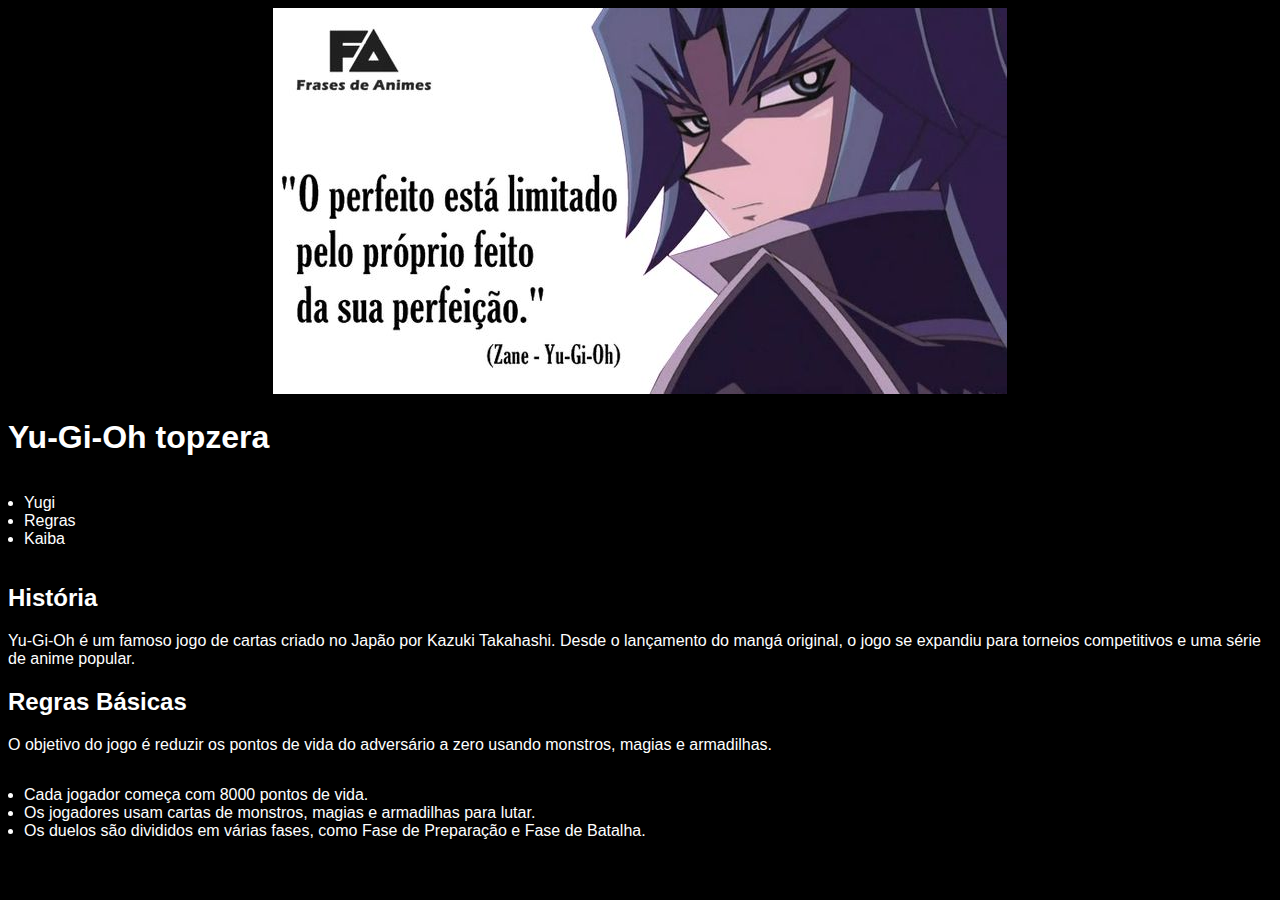
<file: site fran teste2/index.html>
<!DOCTYPE html>
<html lang="pt-BR">
<head>
    <meta charset="UTF-8">
    <meta name="viewport" content="width=device-width, initial-scale=1.0">
    <meta name="description" content="Site gamer de Yu-Gi-Oh">
    <title>Yu-Gi-Oh veloiz</title>
    <link rel="stylesheet" href="index.css">
</head>
<body>
    <center>
        <header>
        <img src="zane.jpg" alt="coiso">
    </header>
</center>    
        <h1>Yu-Gi-Oh topzera</h1>
        <nav>
            <ul>
                <li><a href="yugi.html">Yugi</a></li>
                <li><a href="index.html">Regras</a></li>
                <li><a href="kaiba.html">Kaiba</a></li>
            </ul>
        </nav>
    </header>
  
        <h2>História</h2>
        <p>Yu-Gi-Oh é um famoso jogo de cartas criado no Japão por Kazuki Takahashi. Desde o lançamento do mangá original, o jogo se expandiu para torneios competitivos e uma série de anime popular.</p>
    
        <h2>Regras Básicas</h2>
        <p>O objetivo do jogo é reduzir os pontos de vida do adversário a zero usando monstros, magias e armadilhas.</p>
        <ul>
            <li>Cada jogador começa com 8000 pontos de vida.</li>
            <li>Os jogadores usam cartas de monstros, magias e armadilhas para lutar.</li>
            <li>Os duelos são divididos em várias fases, como Fase de Preparação e Fase de Batalha.</li>
        </ul>
</body>
</html>
</file>
<file: site fran teste2/index.css>
body{
 color: white;
 background-color: black;
 font-family: Arial, Helvetica, sans-serif;

}

ul{
    align-items: center;
    padding: 16px;
}

a{
    color: white;
    text-decoration: none;
}
</file>
